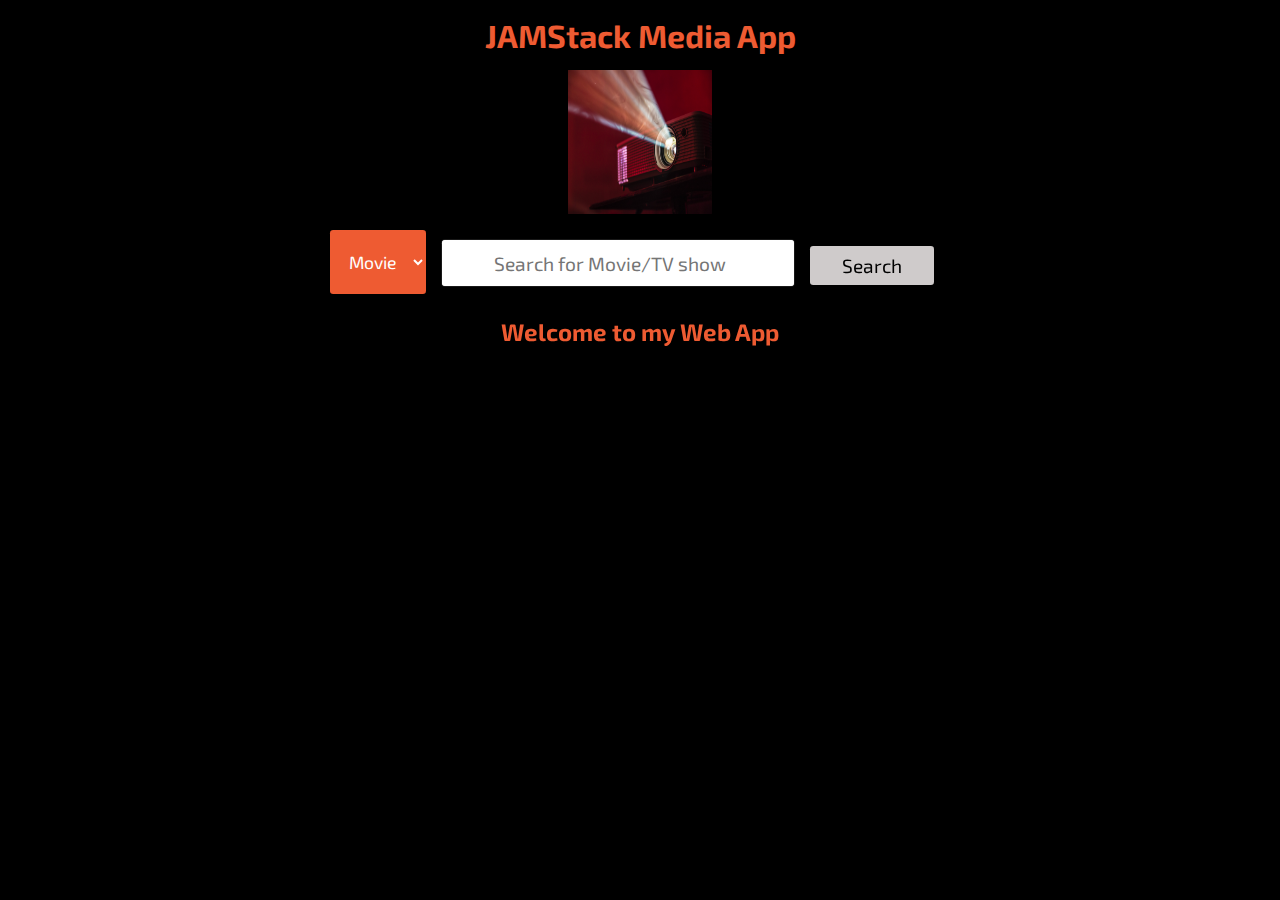
<file: index.html>
<!DOCTYPE html>
<html lang="en">
<head>
    <meta charset="UTF-8">
    <meta http-equiv="X-UA-Compatible" content="IE=edge">
    <meta name="viewport" content="width=device-width, initial-scale=1.0">
    <title>Media App</title>
    <link rel="stylesheet" href="css/main.css">
    <link rel="preconnect" href="https://fonts.googleapis.com"><link rel="preconnect" href="https://fonts.gstatic.com" crossorigin><link href="https://fonts.googleapis.com/css2?family=Exo+2:ital,wght@0,400;0,700;1,400;1,700&display=swap" rel="stylesheet">

<body>
    
    <div class="main">
        <header>
            <h1>JAMStack Media App </h1>
            <img class="project" src="./images/img1.jpg" alt="">
        </header>

        <!-- select and input -->
        <div class="container search" style="justify-content: center;">
            <select name="options" id="media">
                <option value="movie">Movie</option>
                <option value="tv">TV Show</option></select>
               <input type="search" id="search" autofocus autocomplete="off" placeholder="Search for Movie/TV show" /> <button class="btn">Search</button>
        </div>

        <div class="greet">
           <h2 class="welcome">Welcome to my Web App</h2> 
        </div>

        <div class="container card" id="movie-grid">
            <!-- fetch content -->
        </div>
    </div>

    <script src="./js/main.js"></script>
</body>
</html>
</file>
<file: css/main.css>
* {
    padding: 0;
    margin: 0;
    font-family: 'Exo 2', sans-serif;
    box-sizing: border-box;
}

.main {
    width: 100%;
    min-height: 100vh;
    background-color: black;
}

.container {
    display: flex;
    flex-wrap: wrap;
    justify-content: space-between;
}

@media (max-width: 800px) {
    .container {
    flex-direction: column;
    align-items: center;
    justify-content: center;

    }
    .grid{
    align-items: center;
    /* width: 100px;
    height: 100px; */
    }
  }

.grid {
    padding: 10px;
    width: 80%;
    flex-basis: 25%;
    height: 400px;
    border-radius: 5px;
    overflow: hidden;
    border-radius: 5px;
    position: relative;
}

.grid img {
    width: 100%;
    height: 100%;
    box-shadow: 0 4px 5px rgb(0 0 0 / 20%);
}

.grid .overlay {
    width: 100%;
    max-height: 100%;
    min-height: auto;
    position: absolute;
    bottom: -100%;
    font-weight: bold;
    padding: 20px;
    border-radius: 10px 10px 0px 0px;
    left: 0;
    transition: 0.5s;
    background-color: white;
}

.grid span {
    color: orange;
    display: inline-block;
    font-weight: bold;
    font-size: 25px;
}

.title {
    width: 100%;
    display: flex;
    justify-content: space-between;
}

.grid:hover .overlay {
    bottom: 0%;
}

.overlay h2 {
    margin-bottom: 10px;
}

#search {
    width: 22rem;
    padding: .25rem .8rem;
    text-align: center;
    background-color: rgba(52, 73, 94, 0.7);
    outline: none;
    border: none;
    box-shadow: 0px 0px 1px white;
    color:  #ee5b32;
    margin-top: 10px;
    font-size: 1.2rem;
    border-radius: .2rem;
    transition: .5s;
    margin-bottom: 15px;
    -webkit-border-radius: .2rem;
    -moz-border-radius: .2rem;
    -ms-border-radius: .2rem;
    -o-border-radius: .2rem;
    -webkit-transition: .5s;
    -moz-transition: .5s;
    -ms-transition: .5s;
    -o-transition: .5s;
}

#search:focus {
    background-color: white;
    color: black;
}


h1{
    color: #ee5b32;
    padding-top: 1rem;
    text-align: center;
}

h2{
    color: #ee5b32;
    padding-top: 1rem;
    text-align: center;
    padding-bottom: .5rem;
}


.btn {
  background-color:  #ee5b32;
  /*Green*/border: none;
  color: rgb(179, 173, 173);
  padding-left: 2rem;
  padding-right: 2rem;
  padding-top: .5rem;
  padding-bottom: .5rem;
  text-align: center;
  text-decoration: none;
  display: inline-block;
  font-size: 1.2rem;
  margin: 1rem 1rem;
  transition-duration: 0.4s;
  cursor: pointer;
  border: none;
  border-radius:.2rem ;
  -webkit-border-radius:.2rem ;
  -moz-border-radius:.2rem ;
  -ms-border-radius:.2rem ;
  -o-border-radius:.2rem ;
  transition: .5s;
  -webkit-transition: .5s;
  -moz-transition: .5s;
  -ms-transition: .5s;
  -o-transition: .5s;
  background-color: rgb(207, 203, 203); 
  color: black; 
}


#media{
  margin-right: 1rem ;
  width: 6rem;
  height: 4rem;
  /*padding-left: 4rem;
  padding-right: 4rem;
  *//*padding-top: .5rem;
  padding-bottom: .5rem;
  */text-align: center;
  font-size: 1.1rem;
  background-color: #ee5b32;
  color: white;
  border: none;
  border-radius:.2rem ;
  -webkit-border-radius:.2rem ;
  -moz-border-radius:.2rem ;
  -ms-border-radius:.2rem ;
  -o-border-radius:.2rem ;
}

.btn:hover {
  background-color: #ee5b32;
  color: white;
}


h4{
    color: rgb(215, 219, 223);
}

.project{
    width: 9rem;
    height: 9rem;
    display: block;
    margin-left: auto;
     margin-right: auto;
     margin-top: 1rem;
     margin-bottom: 1rem;

}
</file>
